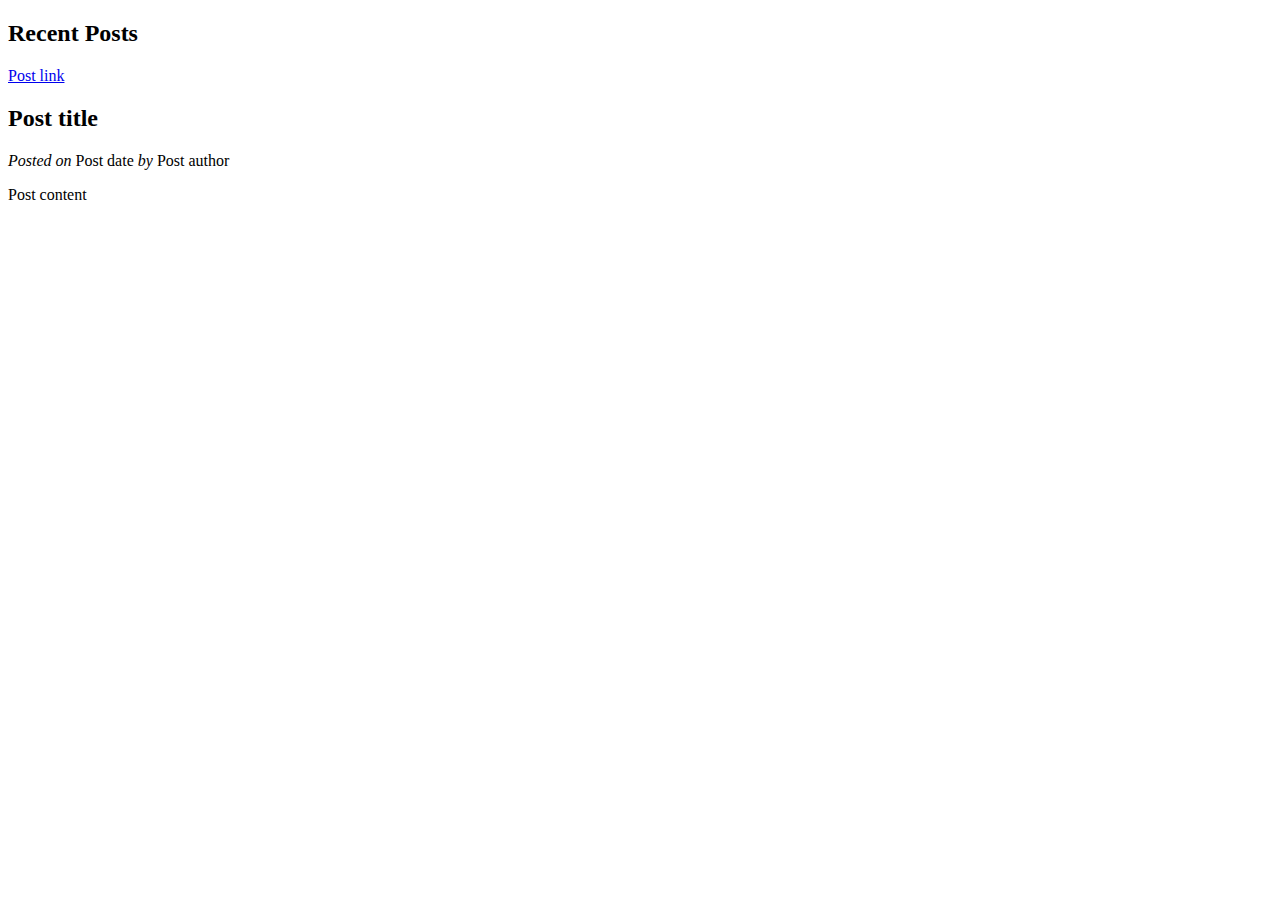
<file: src/main/resources/templates/index.html>
<!DOCTYPE html>
<html lang="en"
      xmlns:th="http://www.thymeleaf.org"
      xmlns:layout="http://www.ultraq.net.nz/thymeleaf/layout"
      layout:decorator="layout">
<head>
	<title>Home</title>
</head>
<body>
	<div layout:fragment="content">
		<aside class="recentPosts">
			<h2>Recent Posts</h2>
			<a href="#" th:each="p : ${latest5posts}" th:text="${p.title}" th:href="@{/posts/view/{id}/(id=${p.id})}">Post link</a>
		</aside>	
		<main id="posts">
		    <article th:each="p : ${latest3posts}">
		      <h2 class="title" th:text="${p.title}">Post title</h2>
		      <div class="date">
		        <i>Posted on</i>
		        <span th:text="${#dates.format(p.date, 'dd-MMM-yyyy')}">Post date</span>
		        <span th:if="${p.author}" th:remove="tag">
		          <i>by</i>
		          <span th:text="${p.author.fullName != null ? p.author.fullName : p.author.username}">Post author</span>
		        </span>
		      </div>
		      <p class="content" th:utext="${p.body}">Post content</p>
		    </article>
		</main>		
	</div>
	<th:block layout:fragment="scripts">
	</th:block>
</body>
</html>
</file>
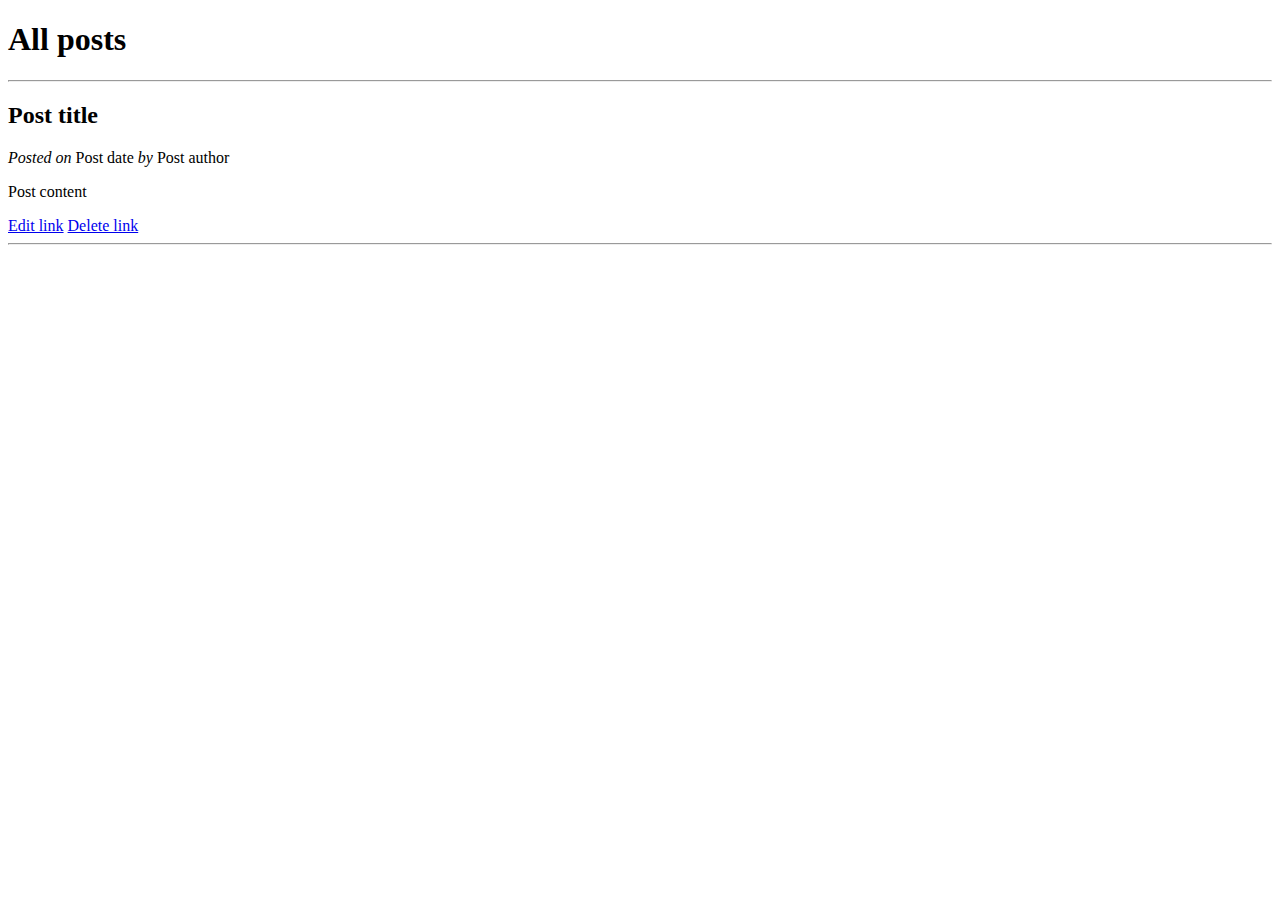
<file: src/main/resources/templates/posts/index.html>
<!DOCTYPE html>
<html lang="en"
      xmlns:th="http://www.thymeleaf.org"
      xmlns:layout="http://www.ultraq.net.nz/thymeleaf/layout"
      layout:decorator="layout">
<head>
	<title>Posts</title>
</head>
<body>
	<div layout:fragment="content">
		<main id="posts">
		<h1>All posts</h1>
		<hr />
		    <article th:each="p : ${allPosts}">
		      <h2 class="title" th:text="${p.title}">Post title</h2>
		      <div class="date">
		        <i>Posted on</i>
		        <span th:text="${#dates.format(p.date, 'dd-MMM-yyyy')}">Post date</span>
		        <span th:if="${p.author}" th:remove="tag">
		          <i>by</i>
		          <span th:text="${p.author.fullName != null ? p.author.fullName : p.author.username}">Post author</span>
		        </span>
		      </div>
		      <p class="content" th:utext="${p.body}">Post content</p>
		      <span th:if="${session.user == p.author.username}">
					<a href="#" th:text="[Edit]" th:href="@{/posts/edit/{id}/(id=${p.id})}">Edit link</a>
					<a href="#" th:text="[Delete]" th:href="@{/posts/delete/{id}/(id=${p.id})}">Delete link</a>
			  </span>
			  <hr />
		    </article>
		</main>		
	</div>
	<th:block layout:fragment="scripts">
	</th:block>
</body>
</html>
</file>
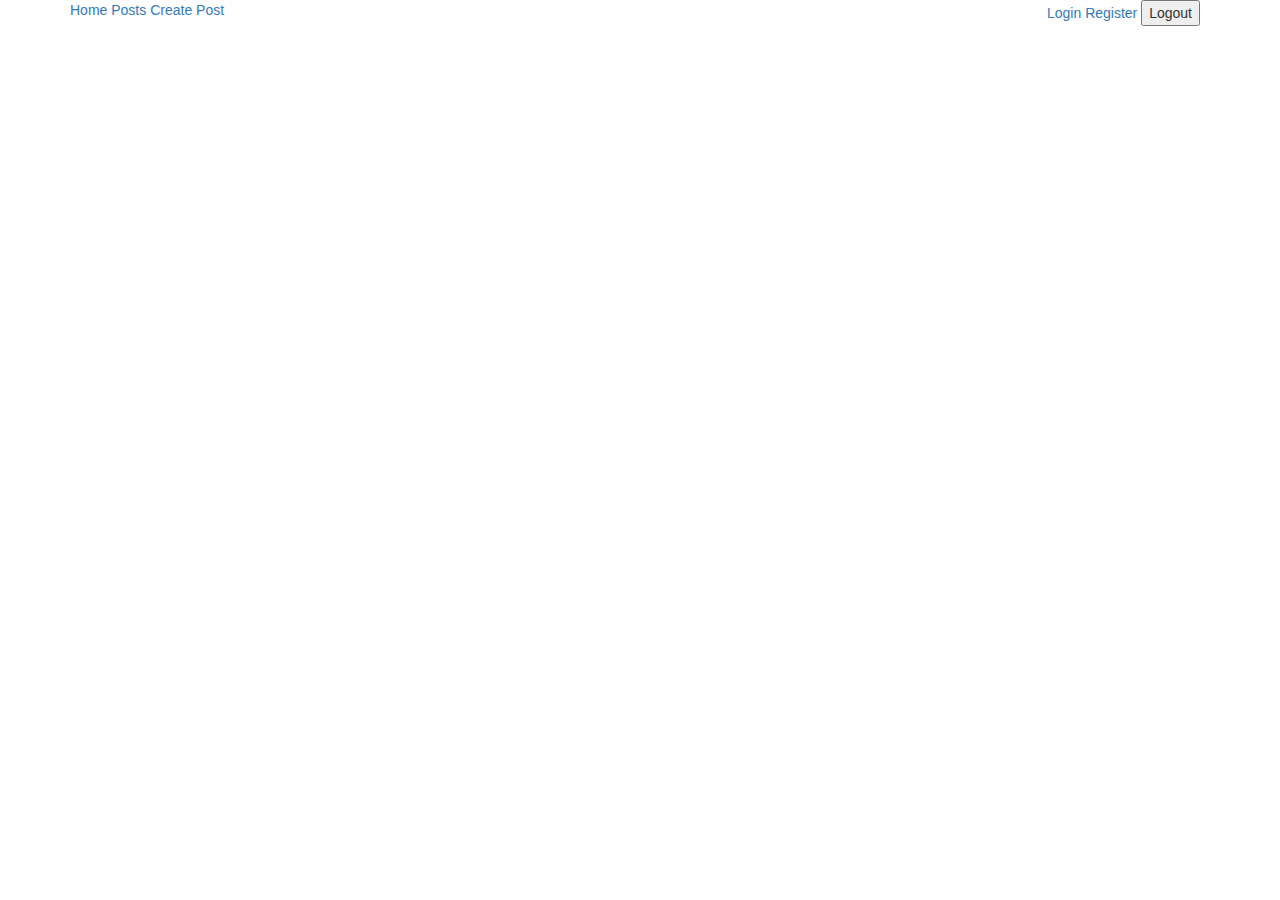
<file: src/main/resources/templates/layout.html>
<!DOCTYPE html>
<html lang="en"
      xmlns:th="http://www.thymeleaf.org"
      xmlns:layout="http://www.ultraq.net.nz/thymeleaf/layout">
<head th:fragment="site-head">
	<sec:csrfMetaTags/>
    <title>Blogi</title>
    <meta http-equiv="Content-Type" content="text/html; charset=UTF-8"/>
    <link th:href="@{/css/styles.css}" href="../public/css/styles.css" rel="stylesheet" type="text/css"/>
    <!-- Bootstrap ja JQuery -->	
	<link rel="stylesheet" href="https://maxcdn.bootstrapcdn.com/bootstrap/3.3.7/css/bootstrap.min.css"/>
	<script src="https://code.jquery.com/jquery-3.2.1.min.js"></script>
	<script src="https://maxcdn.bootstrapcdn.com/bootstrap/3.3.7/js/bootstrap.min.js"></script>
	<script src="../public/js/blog-scripts.js" th:src="@{/js/blog-scripts.js}"></script>
</head>
<body>

	<!-- Header -->
	<header th:fragment="site-header" th:remove="tag">
		<header>
		<div class="container">
			<a href="index.html" th:href="@{/}">Home</a>	
			<a href="posts/index.html" th:href="@{/posts}">Posts</a>
			<a href="posts/create.html" th:href="@{/posts/create}">Create Post</a>
			<!-- <a href="users/index.html" th:href="@{/users}">Users</a> -->
			<div id="logged-in-info">
				<span th:if="${session.user != null}" th:text="${session.user}"></span>
				<span th:if="${session.user == null}">
					<a href="users/login.html" th:href="@{/users/login}">Login</a>
					<a href="users/register.html" th:href="@{/users/register}">Register</a>
				</span>
				<form th:if="${session.user != null}" method="post" th:action="@{/users/logout}">
					<input type="submit" value="Logout"/>
				</form>
			</div>
		</div>
		</header>
		<div class="container">
			<ul id="messages" th:with="notifyMessages=${session[T(blog.services
		          .NotificationServiceImpl).NOTIFY_MSG_SESSION_KEY]}">
		      <li th:each="msg : ${notifyMessages}" th:text="${msg.text}"
		           th:class="${#strings.toLowerCase(msg.type)}">
		      </li>
		      <span th:if="${notifyMessages}" th:remove="all" th:text="${session.remove(
		          T(blog.services.NotificationServiceImpl).NOTIFY_MSG_SESSION_KEY)}"></span>	
		    </ul>
	    </div>
	</header>
	
    <!-- Content -->
	<div class="container">
		<div layout:fragment="content"></div>
	</div>
	
	<!-- Scripts -->
	<th:block layout:fragment="scripts"></th:block>
</body>
</html>
</file>
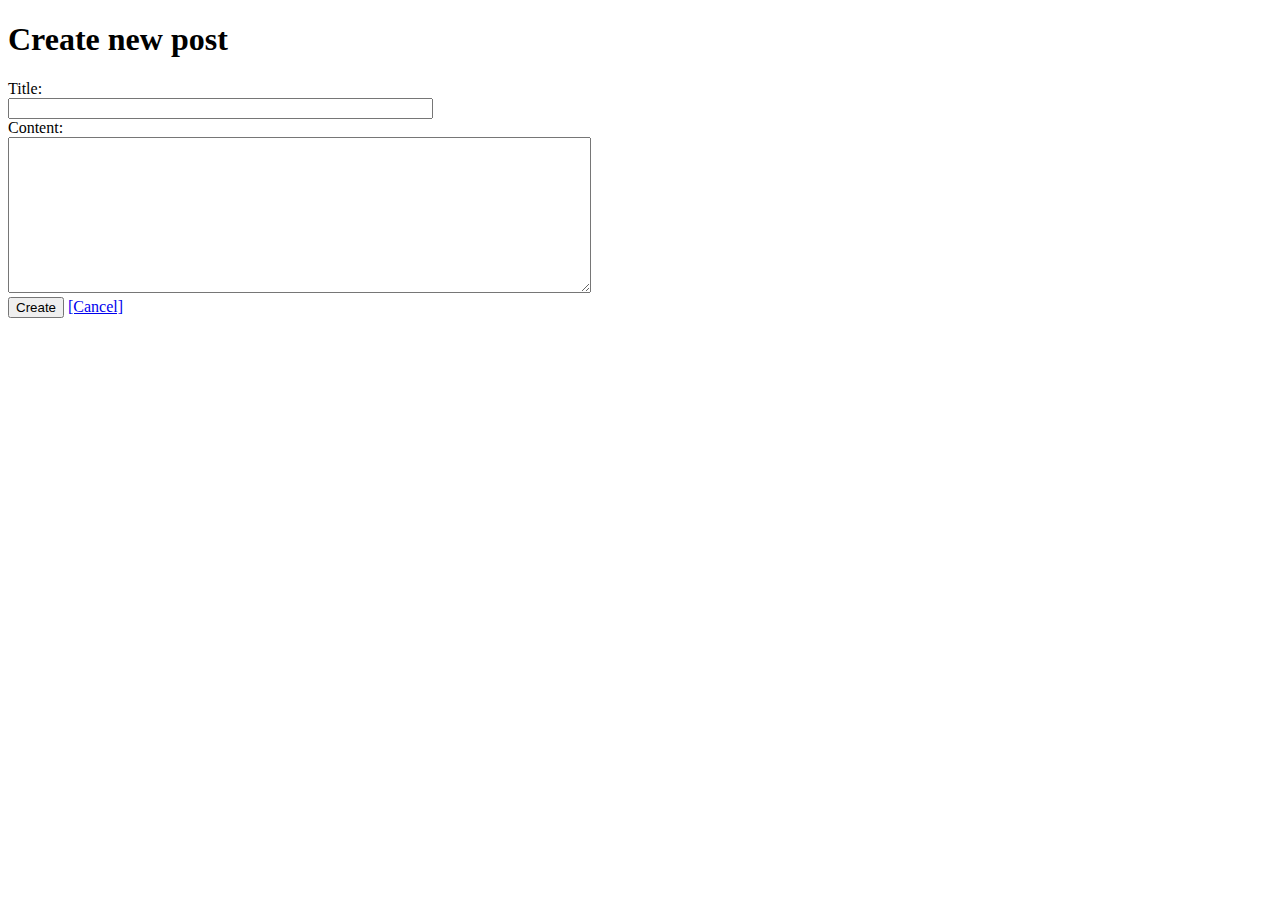
<file: src/main/resources/templates/posts/create.html>
<!DOCTYPE html>
<html lang="en"
      xmlns:th="http://www.thymeleaf.org"
      xmlns:layout="http://www.ultraq.net.nz/thymeleaf/layout"
      layout:decorator="layout">
<head>
	<title>Create post</title>
</head>
<body>
<div layout:fragment="content">
	<h1>Create new post</h1>	
	<form method="post" action="/posts/create">
	  <div><label for="title">Title:</label></div>
	  <input id="title" type="text" name="title" size="50"/>
	  <div><label for="content">Content:</label></div>
	  <textarea id="content" name="content" rows="10" cols="70"></textarea>
	  <div><input type="submit" value="Create"/>
	  <a href="../index.html" th:href="@{/}">[Cancel]</a></div>
	  <input type="hidden" th:name="${_csrf.parameterName}" th:value="${_csrf.token}"/>
	</form>
</div>
</body>
</html>
</file>
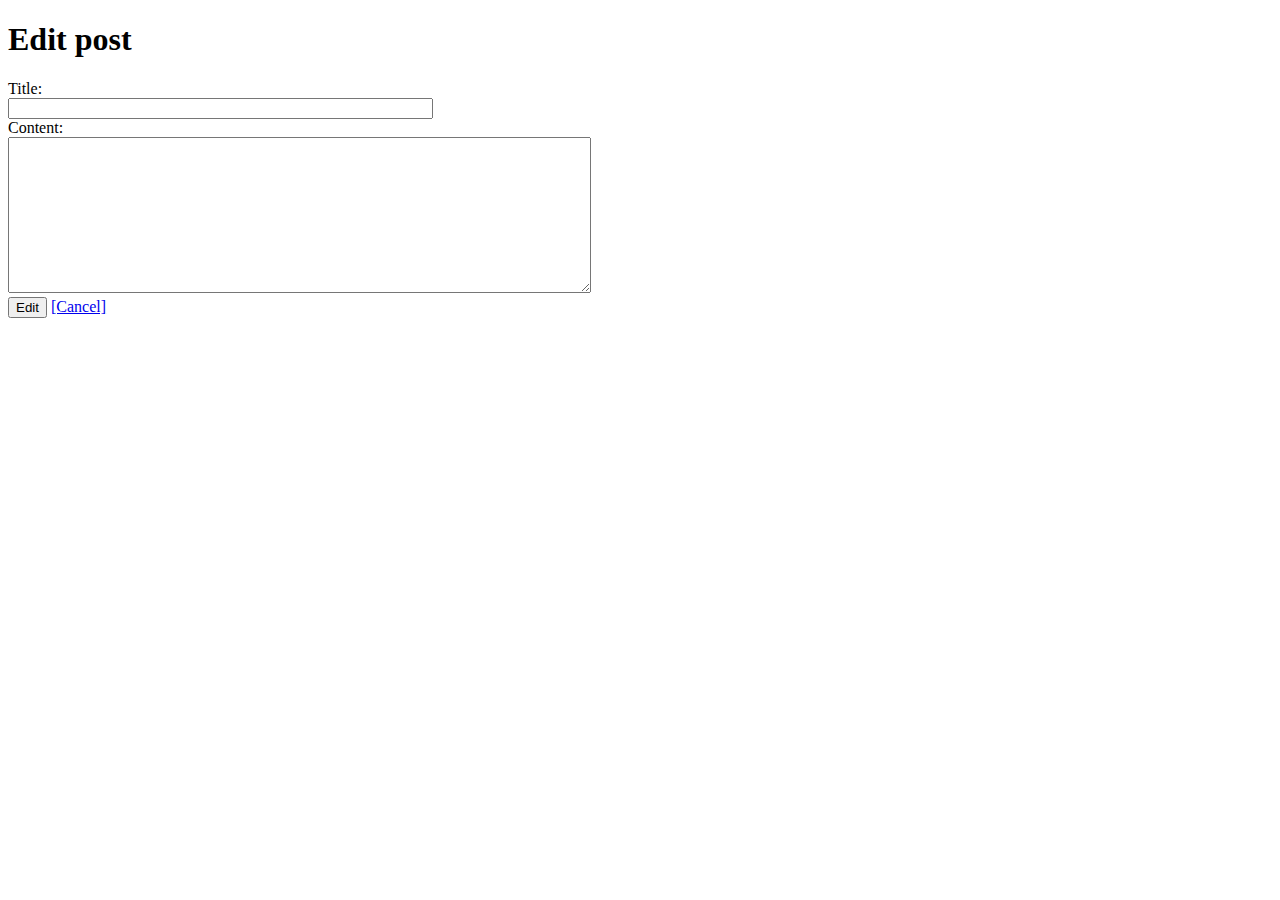
<file: src/main/resources/templates/posts/edit.html>
<!DOCTYPE html>
<html lang="en"
      xmlns:th="http://www.thymeleaf.org"
      xmlns:layout="http://www.ultraq.net.nz/thymeleaf/layout"
      layout:decorator="layout">
<head>
	<title>Edit post</title>
</head>
<body>
	<div layout:fragment="content">
		<h1>Edit post</h1>
		<form method="post" action="/posts/edit/{id}">
		  <div><label for="title">Title:</label></div>
		  <input id="title" type="text" name="title" th:value="${post.title}" size="50"/>
		  <div><label for="content">Content:</label></div>
		  <textarea id="content" name="content" rows="10" cols="70" th:utext="${post.body}"></textarea>
		  <input type="hidden" name="id" th:value="${post.id}"/>
		  <div><input type="submit" value="Edit"/>
		  <a href="index.html" th:href="@{/posts}">[Cancel]</a></div>
		  <input type="hidden" th:name="${_csrf.parameterName}" th:value="${_csrf.token}"/>
		</form>
	</div>
	<th:block layout:fragment="scripts">
	</th:block>
</body>
</html>
</file>
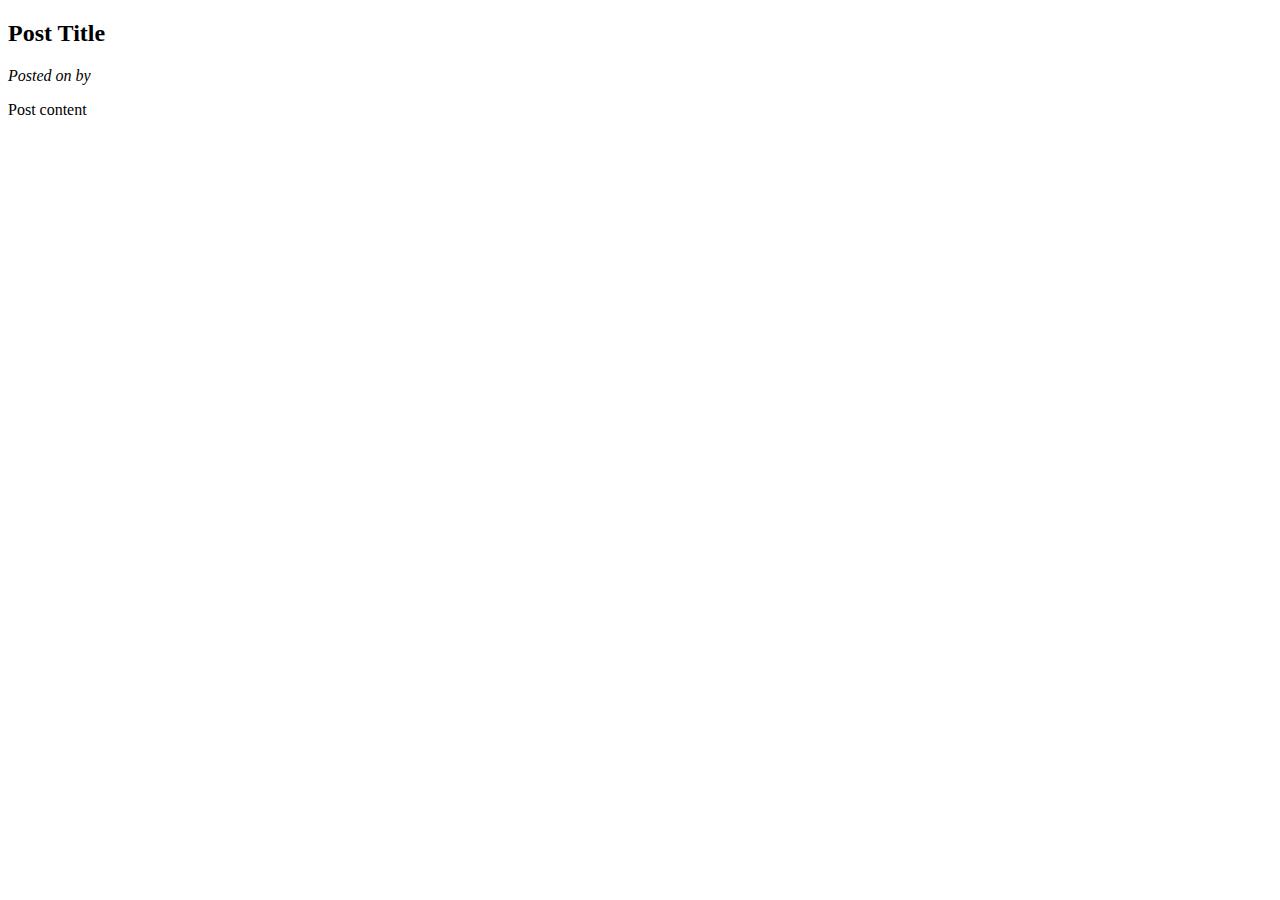
<file: src/main/resources/templates/posts/view.html>
<!DOCTYPE html>
<html lang="en"
      xmlns:th="http://www.thymeleaf.org"
      xmlns:layout="http://www.ultraq.net.nz/thymeleaf/layout"
      layout:decorator="layout">
<head>
	<title>Home</title>
</head>
<body>
	<div layout:fragment="content">
		<main id="posts">
			<article>
				<h2 class="title" th:text="${post.title}">Post Title</h2>
				<div class="date">
					<i>Posted on</i>
					<span th:text="${#dates.format(post.date, 'dd-MMM-yyyy')}"></span>
					<span th:if="${post.author}" th:remove="tag">
						<i>by</i>
				        <span th:text="${post.author.fullName != null ?
						                         post.author.fullName : post.author.username}"></span>
			        </span>
			    </div>
			    <p class="content" th:utext="${post.body}">Post content</p>
	        </article>
		</main>
	</div>
	<th:block layout:fragment="scripts">
	</th:block>
</body>
</html>
</file>
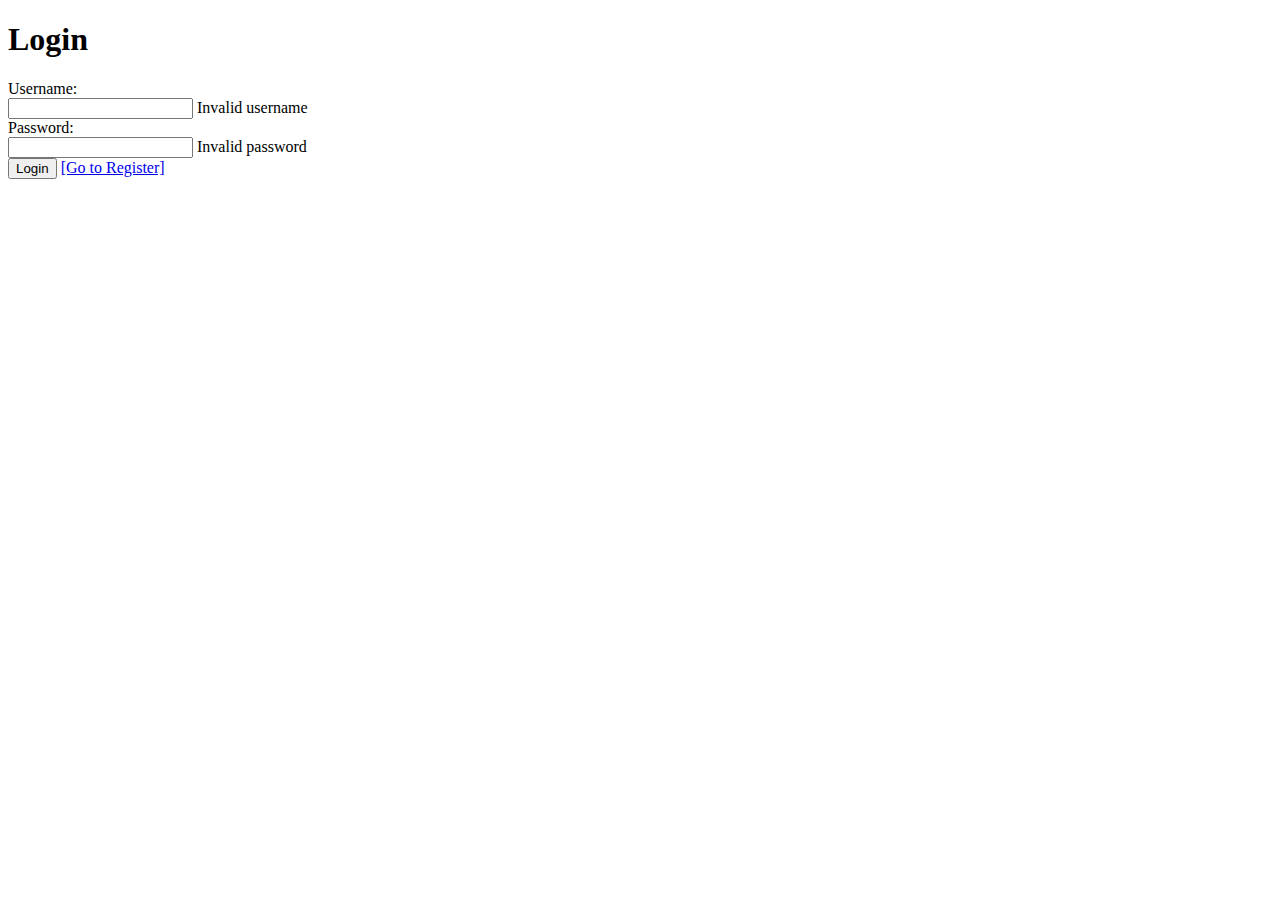
<file: src/main/resources/templates/users/login.html>
<!DOCTYPE html>
<html lang="en"
      xmlns:th="http://www.thymeleaf.org"
      xmlns:layout="http://www.ultraq.net.nz/thymeleaf/layout"
      layout:decorator="layout">

<head th:replace="layout :: site-head">
  <title>Login</title>
</head>

<body>

<div layout:fragment="content">

	<h1>Login</h1>
	
	<form method="post" th:object="${loginForm}">
	  <div><label for="username">Username:</label></div>
	  <input id="username" type="text" name="username" th:value="*{username}" />
	  <span class="formError" th:if="${#fields.hasErrors('username')}"
	                                th:errors="*{username}">Invalid username</span>
	
	  <div><label for="password" th:value="*{username}">Password:</label></div>
	  <input id="password" type="password" name="password" th:value="*{password}" />
	  <span class="formError" th:if="${#fields.hasErrors('password')}"
	                                th:errors="*{password}">Invalid password</span>
	
	  <div><input type="submit" value="Login"/>
	  <a href="register.html" th:href="@{/users/register}">[Go to Register]</a></div>
	  <input type="hidden" th:name="${_csrf.parameterName}" th:value="${_csrf.token}"/>
	</form>

</div>

</body>

</html>
</file>
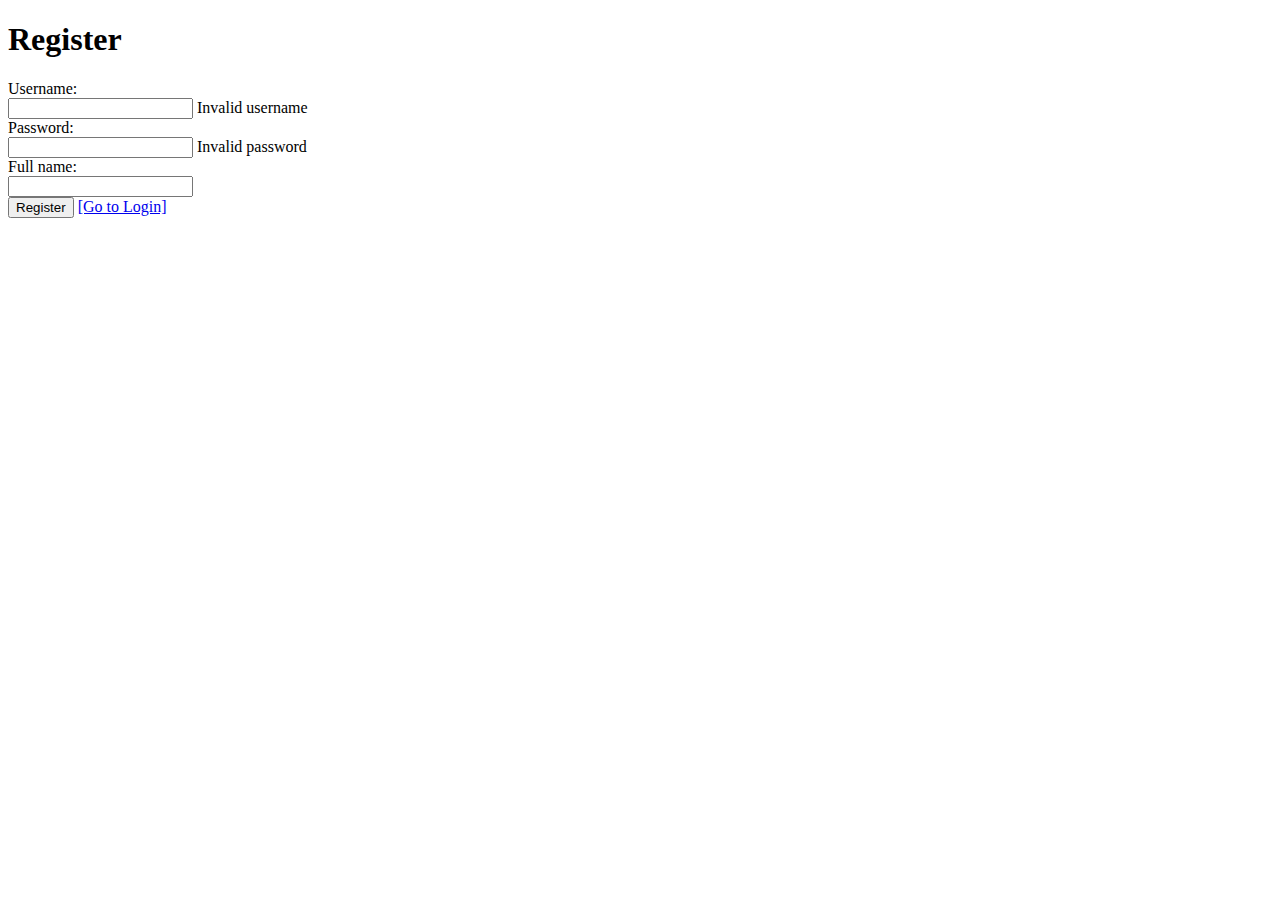
<file: src/main/resources/templates/users/register.html>
<!DOCTYPE html>
<html lang="en"
      xmlns:th="http://www.thymeleaf.org"
      xmlns:layout="http://www.ultraq.net.nz/thymeleaf/layout"
      layout:decorator="layout">

<head th:replace="layout :: site-head">
  <title>Login</title>
</head>

<body>

<div layout:fragment="content">

	<h1>Register</h1>
	
	<form method="post" th:object="${registerForm}">
	  <div><label for="username">Username:</label></div>
	  <input id="username" type="text" name="username" th:value="*{username}" />
	  <span class="formError" th:if="${#fields.hasErrors('username')}"
	                                th:errors="*{username}">Invalid username</span>
	
	  <div><label for="password" th:value="*{username}">Password:</label></div>
	  <input id="password" type="password" name="password" th:value="*{password}" />
	  <span class="formError" th:if="${#fields.hasErrors('password')}"
	                                th:errors="*{password}">Invalid password</span>
	                                
      <div><label for="fullName">Full name:</label></div>
	  <input id="fullName" type="text" name="fullName" th:value="*{fullName}"/>
	
	  <div><input type="submit" value="Register"/>
	  <a href="login.html" th:href="@{/users/login}">[Go to Login]</a></div>
	  <input type="hidden" th:name="${_csrf.parameterName}" th:value="${_csrf.token}"/>
	</form>

</div>

</body>

</html>
</file>
<file: src/main/resources/public/css/styles.css>
.recentPosts {
  float: right;
  width: 300px;
  background: #CCC;
  padding: 15px;
  margin-left: 20px;
  margin-top: 10px;
}

.recentPosts h2 {
  margin: 5px 0px 15px 0px;
}

.recentPosts a {
  display: block;
  margin: 5px 0px;
  text-decoration: none;
}

.recentPosts:after {
  content: '';
  display: block;
  clear: both;
}

body>header {
	background: #eee;
	padding: 10px;
}

body>header a {
	display: inline-block;
	vertical-align: middle;
	padding: 0px 5px;
	font-size: 1.2em;
}

body>footer {
	background: #eee;
	padding: 5px;
	margin: 10px 0;
	text-align: center;
}

#logged-in-info {
	float: right;
}

#logged-in-info form {
	display: inline-block;
	margin-right: 10px;
}

ul#messages {
    padding: 0;
    list-style-type: none;
}

ul#messages li {
	display: block;
	width: 100%;
	margin: 5px auto;
	text-align: center;
	padding: 5px;
	border-radius: 5px;
}

ul#messages li.info {
	background: #7f7;
}

ul#messages li.error {
	background: #d00;
	color: white;
}

.formError {
    color: red;
    font-style: italic;
}

form {
    display: inline-block;
}

#posts .content {
	margin-top: 10px;
}
</file>
